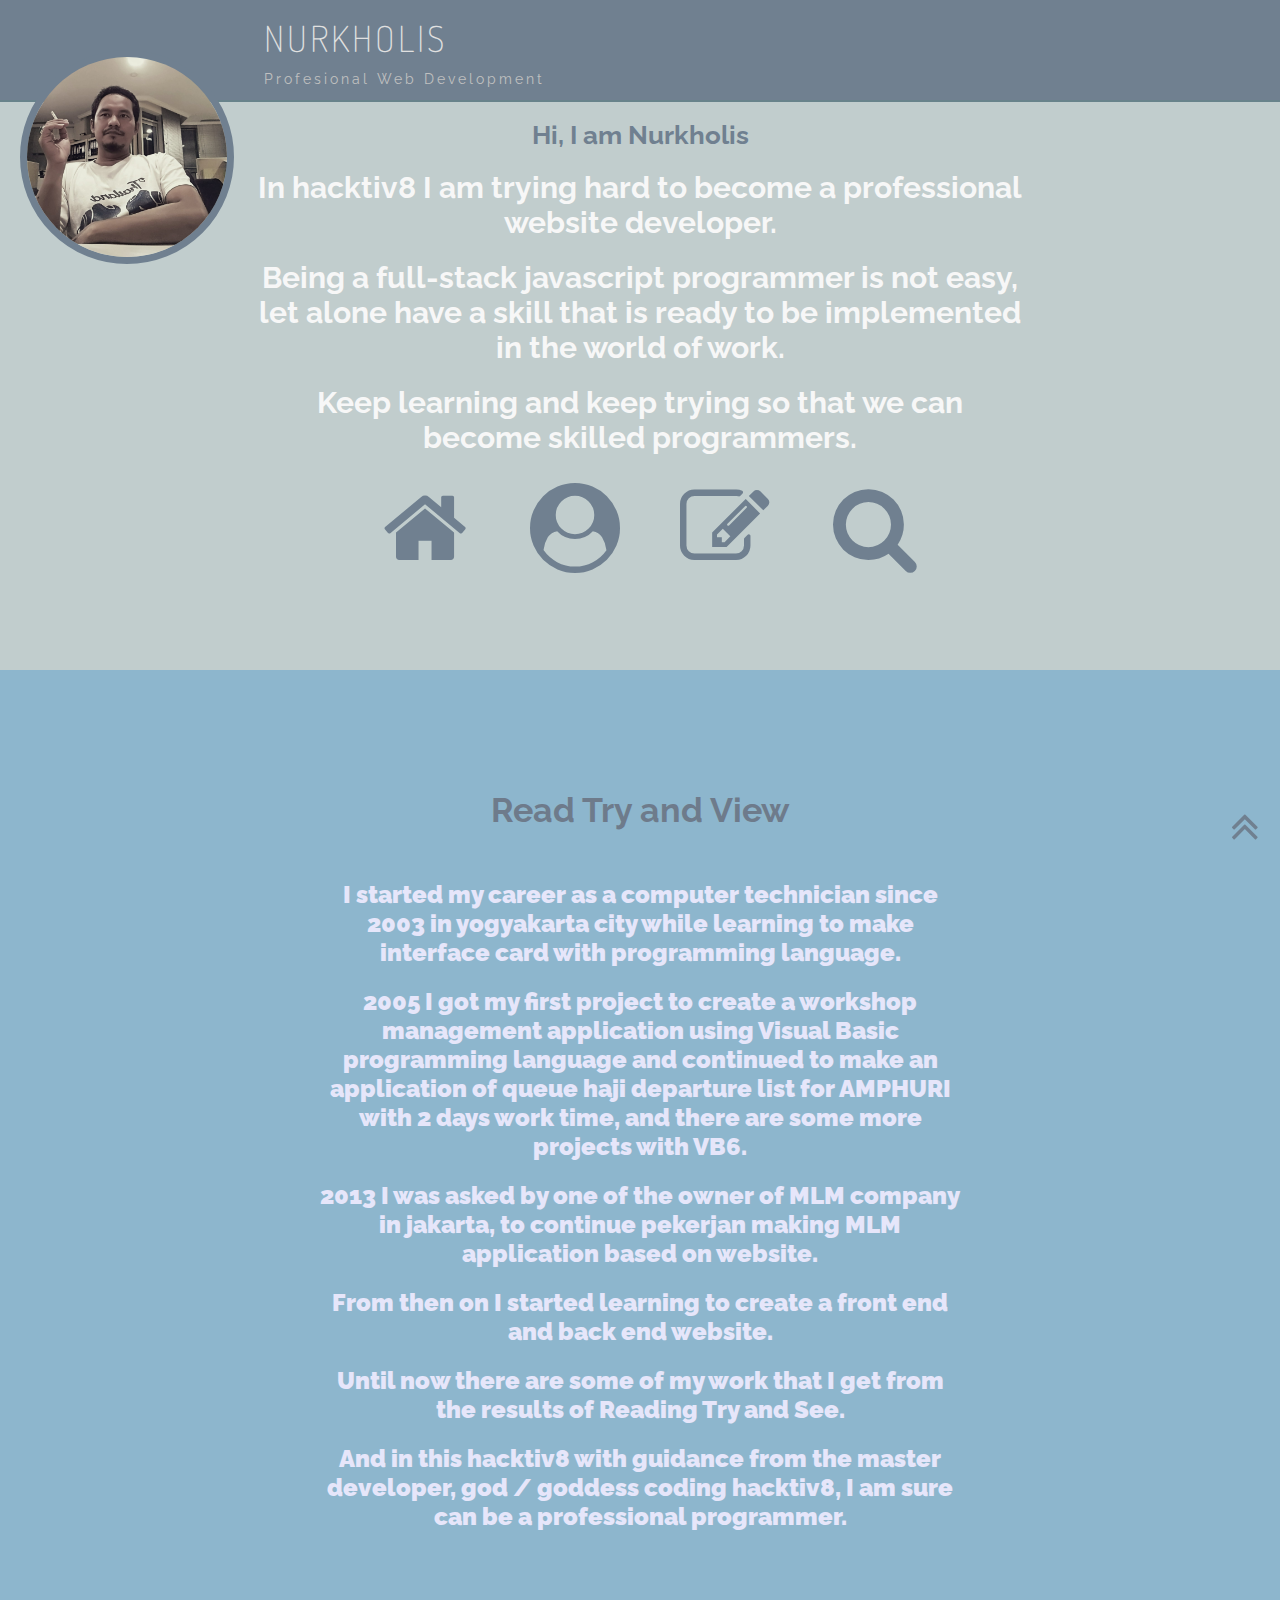
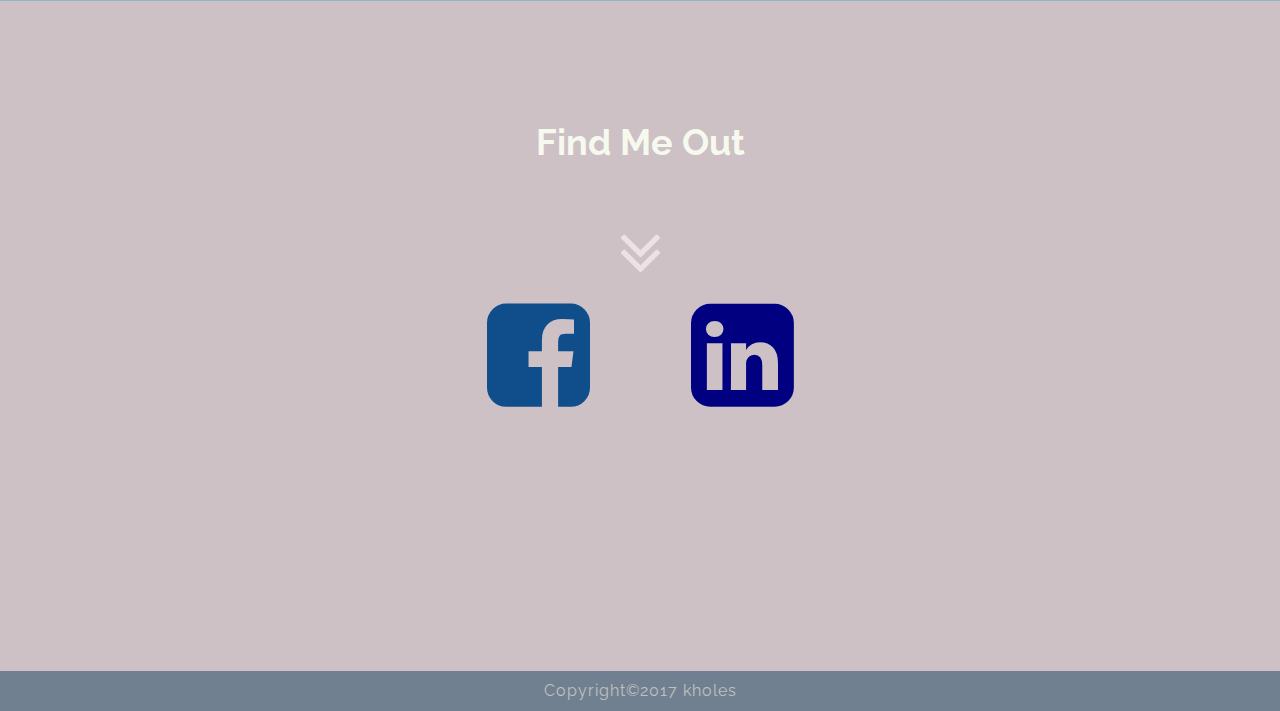
<file: index.html>
<!doctype html>
<html>
	<head>
		<title>.: N U R K H O L I S :.</title>
		<link href="asset/css/style.css" type="text/css" rel="stylesheet">
		<link href="asset/css/font-awesome.css" type="text/css" rel="stylesheet">
		<link href="asset/css/font-awesome.min.css" type="text/css" rel="stylesheet">
		<link href="https://fonts.googleapis.com/css?family=Raleway" type="text/css" rel="stylesheet">
		<link href="https://fonts.googleapis.com/css?family=Dosis" type="text/css" rel="stylesheet">
	</head>
	<body>
		<header>
			<div class="logo">
				<img src="asset/img/pic-profile2.jpg">
			</div>
			<div class="title">
				<h3>Nurkholis</h3>
				<h5>Profesional Web Development</h5>
			</div>
		</header>
		<section id="home">
			<div class="home-text">
				<h3>Hi, I am Nurkholis</h3>
				<p>In hacktiv8 I am trying hard to become a professional website developer.</p>
				<p>Being a full-stack javascript programmer is not easy, let alone have a skill that is ready to be implemented in the world of work.</p>
				<p>Keep learning and keep trying so that we can become skilled programmers.</p>
				<ul>
					<li>
						<a href="#home">
							<i class="fa fa-home"></i>
							<p>Home</p>
						</a>
					</li>
					<li>
						<a href="#profile">
							<i class="fa fa-user-circle"></i>
							<p>About Me</p>
						</a>
					</li>
					<li>
						<a href="reflection.html" target="_blank">
							<i class="fa fa-edit"></i>
							<p>Reflection</p>
						</a>
					</li>
										
					<li>
						<a href="#contact">
							<i class="fa fa-search"></i>
							<p>Contact</p>
						</a>
					</li>
				</ul>
			</div>
		</section>
		<div class="c"></div>
		<section id="profile">
			<div class="content">
				<h3>Read Try and View</h3>	
				<p>I started my career as a computer technician since 2003 in yogyakarta city while learning to make interface card with programming language.</p>
				<p>2005 I got my first project to create a workshop management application using Visual Basic programming language and continued to make an application of queue haji departure list for AMPHURI with 2 days work time, and there are some more projects with VB6.</p>
				<p>2013 I was asked by one of the owner of MLM company in jakarta, to continue pekerjan making MLM application based on website.</p>
				<p>From then on I started learning to create a front end and back end website.</p>
				<p>Until now there are some of my work that I get from the results of Reading Try and See.</p>
				<p>And in this hacktiv8 with guidance from the master developer, god / goddess coding hacktiv8, I am sure can be a professional programmer.<p>

			</div>
		</section>
		<section id="contact">
			<h3>Find Me Out</h3>
			<p><i class="fa fa-angle-double-down"></i></p>
			<a href="#">
				<i class="fa fa-facebook-square"></i>
			</a>
			<a href="#">
				<i class="fa fa-linkedin-square"></i>
			</a>
		</section>
		<div class="c"></div>
		<a href="#home"><i id="to-top" class="fa fa-angle-double-up"></i></a>		
		<footer>
			<p>Copyright&copy2017 kholes</p>
		</footer>
	</body>
</html>
</file>
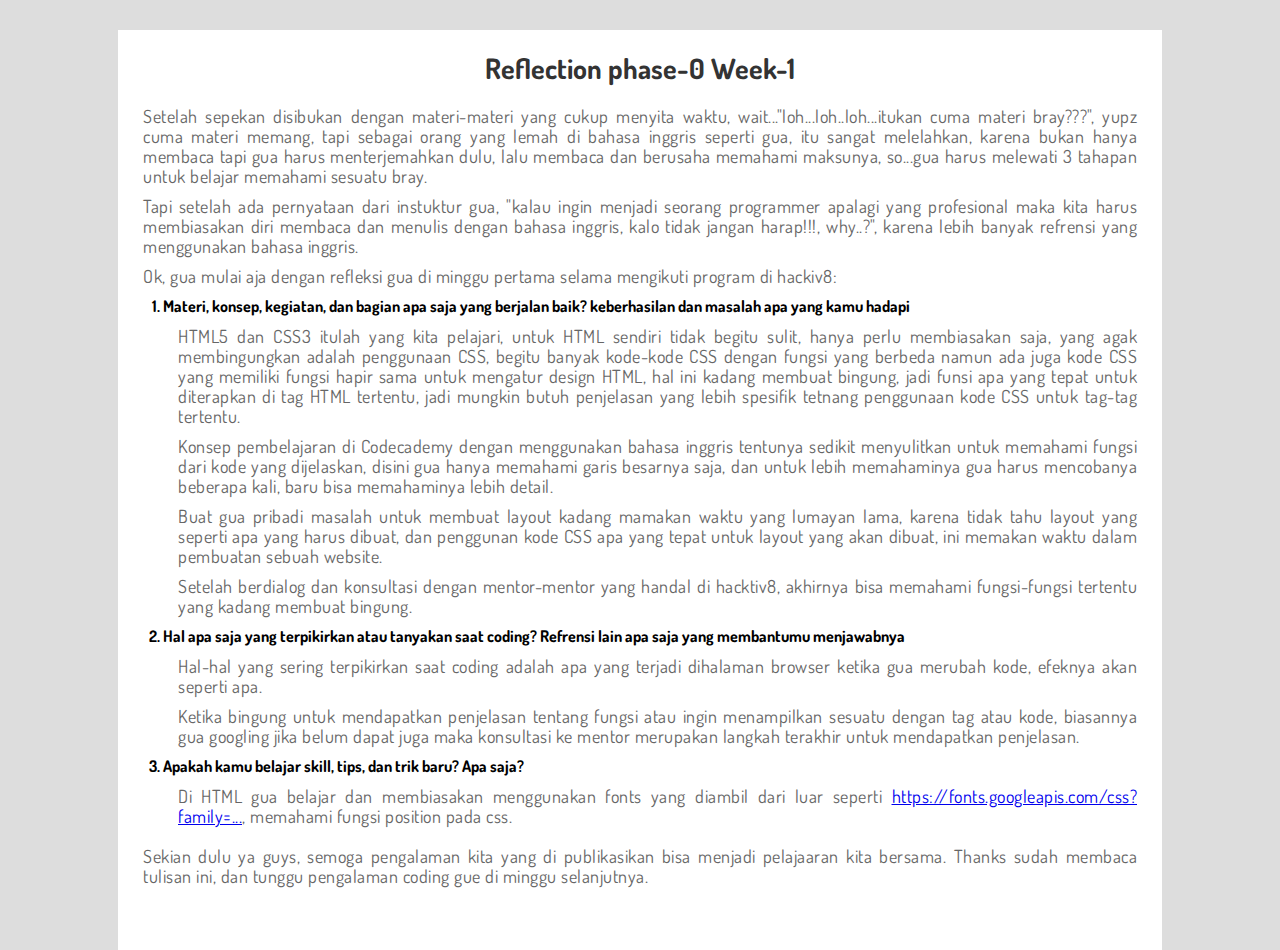
<file: reflection.html>
<!doctype html>
<html>
	<head>
		<title>Reflection</title>
		<link href="https://fonts.googleapis.com/css?family=Dosis" type="text/css" rel="stylesheet">
		<style>
			*{
				margin:0;
				padding:0;
				font-family: 'Dosis', sans-serif;
			}
			html,body{
				width: 100%;
				height:100%;
				background: #ddd;
			}
			h3{
				font-size: 28px;
				font-weight: bold;
				color: #333;
				padding: 10px;
				text-align: center;
			}
			p{
				font-size: 18px;
				color: #666;
				padding: 10px 15px 0 15px;
				text-align: justify;
				line-height: 20px;
				letter-spacing: .5px;
			}
			li{
				font-size: 16px;
				font-weight: bold;
				margin: 10px 0 10px 35px;
			}
			li p{
				font-size: 18px;
				font-weight: normal;
				padding: 0 15px 0 -10px;
			}
			section{
				display: table;
				width: 80%;
				height: 100%;
				margin:auto;
				padding: 10px;
				margin-bottom: 40px;
				margin-top: 30px;
				background: #fff;
			}
		</style>
	</head>
	<body>
		<section id="phase0-week1">
			<h3>Reflection phase-0 Week-1</h3>
			<p>Setelah sepekan disibukan dengan materi-materi yang cukup menyita waktu, wait..."loh...loh..loh...itukan cuma materi bray???", yupz cuma materi memang, tapi sebagai orang yang lemah di bahasa inggris seperti gua, itu sangat melelahkan, karena bukan hanya membaca tapi gua harus menterjemahkan dulu, lalu membaca dan berusaha memahami maksunya, so...gua harus melewati 3 tahapan untuk belajar memahami sesuatu bray. 
			</p>
			<p>Tapi setelah ada pernyataan dari instuktur gua, "kalau ingin menjadi seorang programmer apalagi yang profesional maka kita harus membiasakan diri membaca dan menulis dengan bahasa inggris, kalo tidak jangan harap!!!, why..?", karena lebih banyak refrensi yang menggunakan bahasa inggris.</p>
			<p>Ok, gua mulai aja dengan refleksi gua di minggu pertama selama mengikuti program di hackiv8:</p>
			<ol>
				<li>Materi, konsep, kegiatan, dan bagian apa saja yang berjalan baik? keberhasilan dan masalah apa yang kamu hadapi
				<p>HTML5 dan CSS3 itulah yang kita pelajari, untuk HTML sendiri tidak begitu sulit, hanya perlu membiasakan saja, yang agak membingungkan adalah penggunaan CSS, begitu banyak kode-kode CSS dengan fungsi yang berbeda namun ada juga kode CSS yang memiliki fungsi hapir sama untuk mengatur design HTML, hal ini kadang membuat bingung, jadi funsi apa yang tepat untuk diterapkan di tag HTML tertentu, jadi mungkin butuh penjelasan yang lebih spesifik tetnang penggunaan kode CSS untuk tag-tag tertentu.</p>
				<p>Konsep pembelajaran di Codecademy dengan menggunakan bahasa inggris tentunya sedikit menyulitkan untuk memahami fungsi dari kode yang dijelaskan, disini gua hanya memahami garis besarnya saja, dan untuk lebih memahaminya gua harus mencobanya beberapa kali, baru bisa memahaminya lebih detail.</p>
				<p>Buat gua pribadi masalah untuk membuat layout kadang mamakan waktu yang lumayan lama, karena tidak tahu layout yang seperti apa yang harus dibuat, dan penggunan kode CSS apa yang tepat untuk layout yang akan dibuat, ini memakan waktu dalam pembuatan sebuah website.</p>
				<p>Setelah berdialog dan konsultasi dengan mentor-mentor yang handal di hacktiv8, akhirnya bisa memahami fungsi-fungsi tertentu yang kadang membuat bingung.</p>
				</li>
				<li>Hal apa saja yang terpikirkan atau tanyakan saat coding? Refrensi lain apa saja yang membantumu menjawabnya
				<p>Hal-hal yang sering terpikirkan saat coding adalah apa yang terjadi dihalaman browser ketika gua merubah kode, efeknya akan seperti apa.</p>
				<p>Ketika bingung untuk mendapatkan penjelasan tentang fungsi atau ingin menampilkan sesuatu dengan tag atau kode, biasannya gua googling jika belum dapat juga maka konsultasi ke mentor merupakan langkah terakhir untuk mendapatkan penjelasan.</p>
				</li>
				<li>Apakah kamu belajar skill, tips, dan trik baru? Apa saja?
				<p>Di HTML gua belajar dan membiasakan menggunakan fonts yang diambil dari luar seperti <a href="https://developers.google.com/fonts/docs/getting_started" target="_blank">https://fonts.googleapis.com/css?family=...</a>, memahami fungsi position pada css.</p>
				</li>
			</ol>
			<p>Sekian dulu ya guys, semoga pengalaman kita yang di publikasikan bisa menjadi pelajaaran kita bersama. Thanks sudah membaca tulisan ini, dan tunggu pengalaman coding gue di minggu selanjutnya.</p>
		</section>
	</body>
</html>
</file>
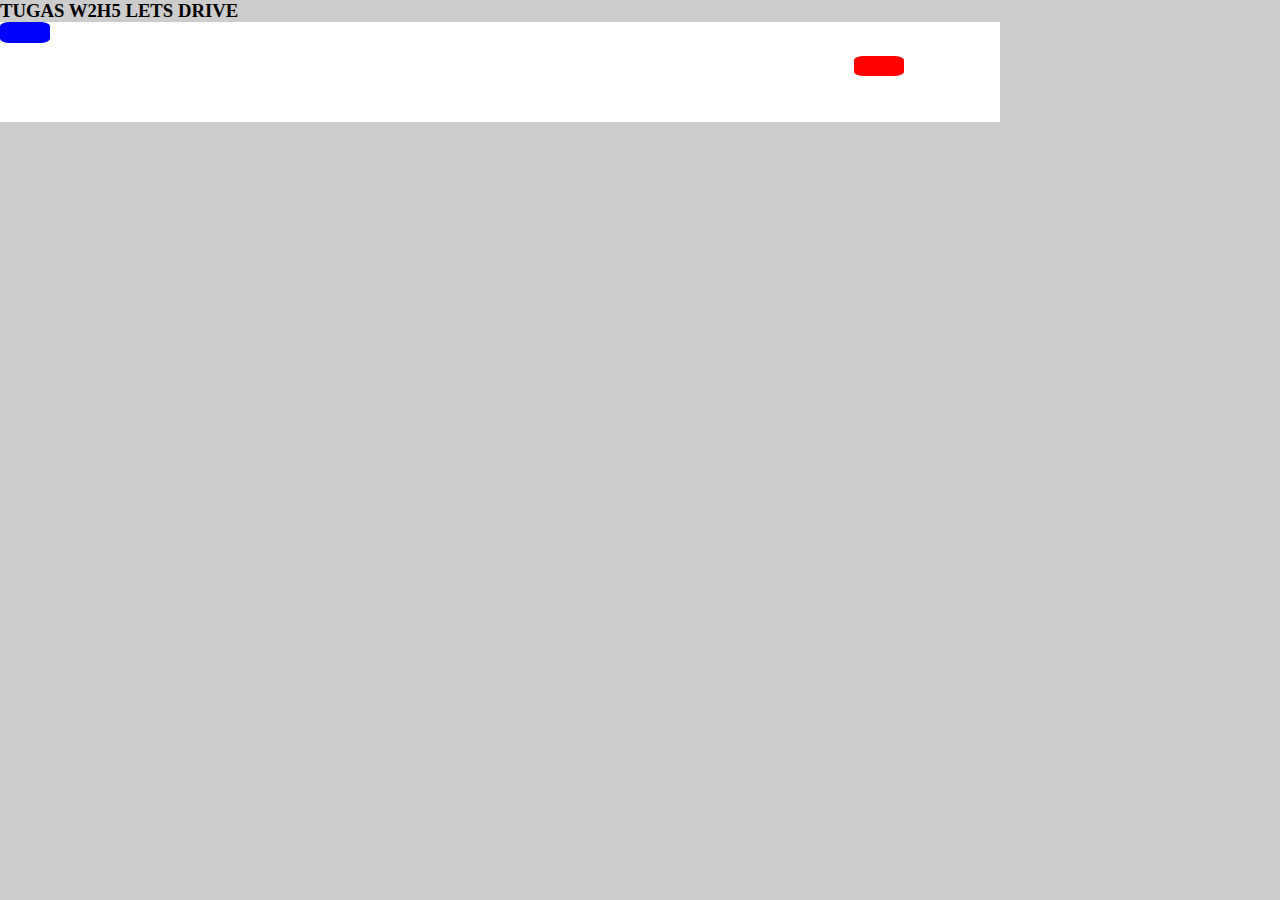
<file: tugas-w2d5.html>
<!doctype html>
<html>
	<head>
		<title>TUGAS W2H5 LETS DRIVE</title>
		<link rel="stylesheet" type="text/css" href="tugas-w2d5.css">
	</head>
	<body>
		<h3>TUGAS W2H5 LETS DRIVE</h3>
		<div id="container" class="container">
			<div id="player-car" class="player-car"></div>
			<div id="posisi-y"></div>
		</div>
		<script type="text/javascript">
			var posX=0;
			var posY=0;
			// Control Mouse Player
			var player=document.getElementById("player-car");
			document.getElementById("container").onmousemove=function(e){
				var posX=e.clientX;
				var posY=e.clientY;
				player.style.left=posX+"px";
				player.style.top=posY+"px";
				document.getElementById("posisi-y").innerHTML=posY;
			
			}
			var player=document.getElementById("player-car");
			var count=1;
			var play=setInterval(function(){
				if(count>=100){
					clearInterval(play);
					var winner="<h1 class='games-over'>YOU WIN....!</h1>";
					document.getElementById('container').innerHTML=winner;
				}
				// Timer Police Car to Create and run
				var n=count%2;
				var m=count%9;
				var dt=new Date();
				var pY=Math.floor(dt*Math.random()%1999/110)+25;
 				if(n!=0 && m==1){						
					var policeCar=new CreateCar('police-car',count,950,pY);
					policeCar.create(count,950);
					policeCar.run(count,950);
				}
				count +=3;
			}, 500);

			function CreateCar(cls,mid,x,y){
				this.cls=cls;
				this.mid=mid;
				this.x=x;
				this.y=y;
				// Create div elements (police car)
				this.create = function(){
					var iDiv = document.createElement('div');
					iDiv.id = this.mid;
					iDiv.className = this.cls;
					document.getElementById("container").appendChild(iDiv);
					iDiv.innerHTML = "";

					document.getElementById(this.mid).style.left=this.x+"px";
					document.getElementById(this.mid).style.top=this.y+"px";
				}
				//Run police Car from x position
				this.run = function(mid,x){
					var interRun=setInterval(function(){
						var yes=document.getElementById("posisi-y").innerHTML;
						if(x<=1){
							clearInterval(interRun);
							document.getElementById(mid).remove();
						}else{
							x-=2;
							document.getElementById(mid).style.left=x+"px";
							if(x-50==yes){
								bumper(yes,y);
							}else if(posY >= 100){
								bumper(posY,y);
							}
						}
					}, 0.5);
				}
			}
			function bumper(posY,y){
				var a=y-10;
				var b=y+10;
				var pp=[];
				for(j=a;j<=b;j++){
					pp.push(j);
				}
				var c=posY-10;
				var d=posY+10;
				var wp=[];
				for(i=c;i<=d;i++){
					wp.push(i);
				}
				console.log(pp);
				console.log(wp);
				var yBump= wp[0]==pp[0] || wp[0]==pp[1] || wp[0]==pp[2] || wp[0]==pp[3] || wp[0]==pp[4] || wp[0]==pp[5] || wp[0]==pp[6] || wp[0]==pp[7] || wp[0]==pp[9] || wp[0]==pp[9] || wp[1]==pp[0] || wp[1]==pp[1] || wp[1]==pp[2] || wp[1]==pp[3] || wp[1]==pp[4] || wp[1]==pp[5] || wp[1]==pp[6] || wp[1]==pp[7] || wp[1]==pp[8] || wp[1]==pp[9] || wp[2]==pp[0] || wp[2]==pp[1] || wp[2]==pp[2] || wp[2]==pp[3] || wp[2]==pp[4] || wp[2]==pp[5] || wp[2]==pp[6] || wp[2]==pp[7] || wp[2]==pp[8] || wp[2]==pp[9] || wp[3]==pp[0] || wp[3]==pp[1] || wp[3]==pp[2] || wp[3]==pp[3] || wp[3]==pp[4] || wp[3]==pp[5] || wp[3]==pp[6] || wp[3]==pp[7] || wp[3]==pp[8] || wp[3]==pp[9] || wp[4]==pp[0] || wp[4]==pp[1] || wp[4]==pp[2] || wp[4]==pp[3] || wp[4]==pp[4] || wp[4]==pp[5] || wp[4]==pp[6] || wp[4]==pp[7] || wp[4]==pp[8] || wp[4]==pp[9] || wp[5]==pp[0] || wp[5]==pp[1] || wp[5]==pp[2] || wp[5]==pp[3] || wp[5]==pp[4] || wp[5]==pp[5] || wp[5]==pp[6] || wp[5]==pp[7] || wp[5]==pp[8] || wp[5]==pp[9] || wp[6]==pp[0] || wp[6]==pp[1] || wp[6]==pp[2] || wp[6]==pp[3] || wp[6]==pp[4] || wp[6]==pp[5] || wp[6]==pp[6] || wp[6]==pp[7] || wp[6]==pp[8] || wp[6]==pp[9] || wp[7]==pp[0] || wp[7]==pp[1] || wp[7]==pp[2] || wp[7]==pp[3] || wp[7]==pp[4] || wp[7]==pp[5] || wp[7]==pp[6] || wp[7]==pp[7] || wp[7]==pp[8] || wp[7]==pp[9] || wp[8]==pp[0] || wp[8]==pp[1] || wp[8]==pp[2] || wp[8]==pp[3] || wp[8]==pp[4] || wp[8]==pp[5] || wp[8]==pp[6] || wp[8]==pp[7] || wp[8]==pp[8] || wp[8]==pp[9] || wp[9]==pp[0] || wp[9]==pp[1] || wp[9]==pp[2] || wp[9]==pp[3] || wp[9]==pp[4] || wp[9]==pp[5] || wp[9]==pp[6] || wp[9]==pp[7] || wp[9]==pp[8] || wp[9]==pp[9];
				if(yBump){
					var winner="<h1 class='games-over'>GAMES OVER....!</h1>";
					document.getElementById('container').innerHTML=winner;
					clearInterval(play);
				}
			}
		</script>
	</body>
</html>
</file>
<file: asset/css/style.css>
html,body{
	width:100%;
}
*{
	margin:0;
	text-decoration:none;
	font-family:'Raleway', sans-serif;
	cursor:default;
}
body{
	background:#C0C0C0;
}
.c{clear: both;}
header{
	width: 100%;
	height: 100px;
	position:fixed;
	background:#708090;
	border-bottom: 2px solid #68838B;
	top:0;
}
section{
	width: 100%;
	min-height: 500px;
	padding-top:120px;
	padding-bottom: 50px;
	text-align: center;
}
.logo{
	
	width:200px;
	height:200px;
	border:7px solid #708090;
	border-radius:100%;
	float: left;
	margin-top:50px;
	margin-left: 20px;
}
.logo img{
	width:200px;
	height:200px;
	border-radius:100%;
}
.title{
	display: block;
	width: 500px;
	margin-top: 10px;
	padding: 0 0 0 20px;
	float: left;
}
.title h3{
	font-family: 'Dosis';
	font-size: 36px;
	font-weight: 100;
	text-transform: uppercase;
	color: #e0e0e0;
	letter-spacing: 3px;
	margin: 5px 10px 5px 10px;
}
.title h5{
	font-size: 14px;
	font-weight: normal;
	color: #C0C0C0;
	letter-spacing: 3px;
	margin: 10px 10px 10px 10px;
}
.content{
	width: 50%;
	text-align: center;
	margin: auto;
}
.home-text{
	width: 60%;
	text-align: center;
	margin: auto;
}
.home-text p{
	font-size: 30px;
	font-weight: bold;
	color: #F7F7F7;
	margin-bottom: 20px;
}
.home-text h3{
	font-size: 43px;
	font-weight: bold;
	color:#6E7B8B;
	padding-bottom:50px;
}

#home{
	background:#C1CDCD;
}
#home h3{
	font-size: 26px;
	color:#708090;
	padding-bottom:20px;
}
ul{
	width: 620px;
	height: 100px;
	margin: 0;
	list-style: none;
	margin: auto;
}
ul li{
	display: block;
	font-size: 90px;
	width:150px;
	height: 100px;
	color: #778899;
	float: left;
	cursor: pointer;
}
ul li i{
	cursor: pointer;
	color:#708090;
}
ul li p{
	font-family:'Dosis';
	margin-top: none;
	font-size: 10px;
	color: #000;
	opacity: 0;
}
ul li:hover{
	width:150px;
	height: 100px;
	box-shadow: 1px 5px 2px 3px;
	border-radius: 100%;
	transition: all 0.5s ease;
	float:left;
}
ul li:hover p{
	opacity: 1;
	color: #fff;
	font-weight: bold;
	text-transform: uppercase;
	transition: opacity .25s ease-in-out;
 }
/*-------------------End Of Home---------------------*/
/*-------------------Profile Page--------------------*/
#profile{
	background:#8DB6CD;
}
#profile p{
	font-size: 24px;
	font-weight: 900;
	color: #E6E6FA;
	margin-bottom: 20px;
}
#profile h3{
	font-size: 34px;
	color:#6E7B8B;
	padding-bottom:50px;
}
/*-------------------End of Profile Page--------------------*/

/*-------------------Contact Page--------------------*/
#contact{
	width: 100%;
	background:#CDC1C5;
	text-align: center;
	height: 400px;
}
#contact h3{
	font-size: 36px;
	color: #F6F9ED;
	margin-bottom: 50px;
}
#contact p{
	font-size: 70px;
	color: #EEE0E5;
	margin-bottom: 100;
}
#contact p:hover {
	color: #F6F9ED;
	margin-top: 20px;
}
#contact a{
	cursor: pointer;
}
#contact a i{
	font-size: 120px;
	width: 200px;
	height:130px;
}
#contact a:hover i {
	border-color: #ccc;
	border-radius: 100%;
		box-shadow: 0px 6px 3px 0px;
		cursor: pointer;
}
#contact .fa-mobile-phone{
	color:#474747;
}
#contact .fa-facebook-square{
	color:#104E8B;
}
#contact .fa-envelope{
	color:#CD9B1D;
}
#contact .fa-linkedin-square{
	color:#000080;
}
#contact .fa-facebook-square{
	color:#104E8B;
}
#contact .fa-github{
	color:#282828;
}
/*-------------------Contact Page--------------------*/


#to-top{
	display: block;
	position: fixed;
	bottom: 50px;
	right: 20px;
	font-size: 46px;
	color: #708090;
	cursor: pointer;
}
footer{
	display: block;
	width: 100%;
	height: 40px;
	background-color: #708090;
}
footer p{
	padding-top: 10px;
	text-align: center;
	letter-spacing: 1px;
	color: #C0C0C0;
}
</file>
<file: tugas-w2d5.css>
html,body{
	background:#ccc;
}
*{
	margin:0;
	padding:0;
}
.container{
	display:block;
	width: 1000px;
	height:100px;
	background:#fff;
	position: relative;
	cursor:none;
	overflow: hidden;

}
.player-car{
	display:block;
	width: 50px;
	height: 21px;
	background:blue;
	border-radius: 20%;
	position: absolute;
}
.police-car{
	display:block;
	width: 50px;
	height: 20px;
	background:red;
	border-radius: 20%;
	position: absolute;
}
.games-over{
	width: 100%;
	color:red;
	text-align: center;
	margin-top: 30px;
	position: absolute;
}
#posisi-y{font-size: 10px;}
</file>
